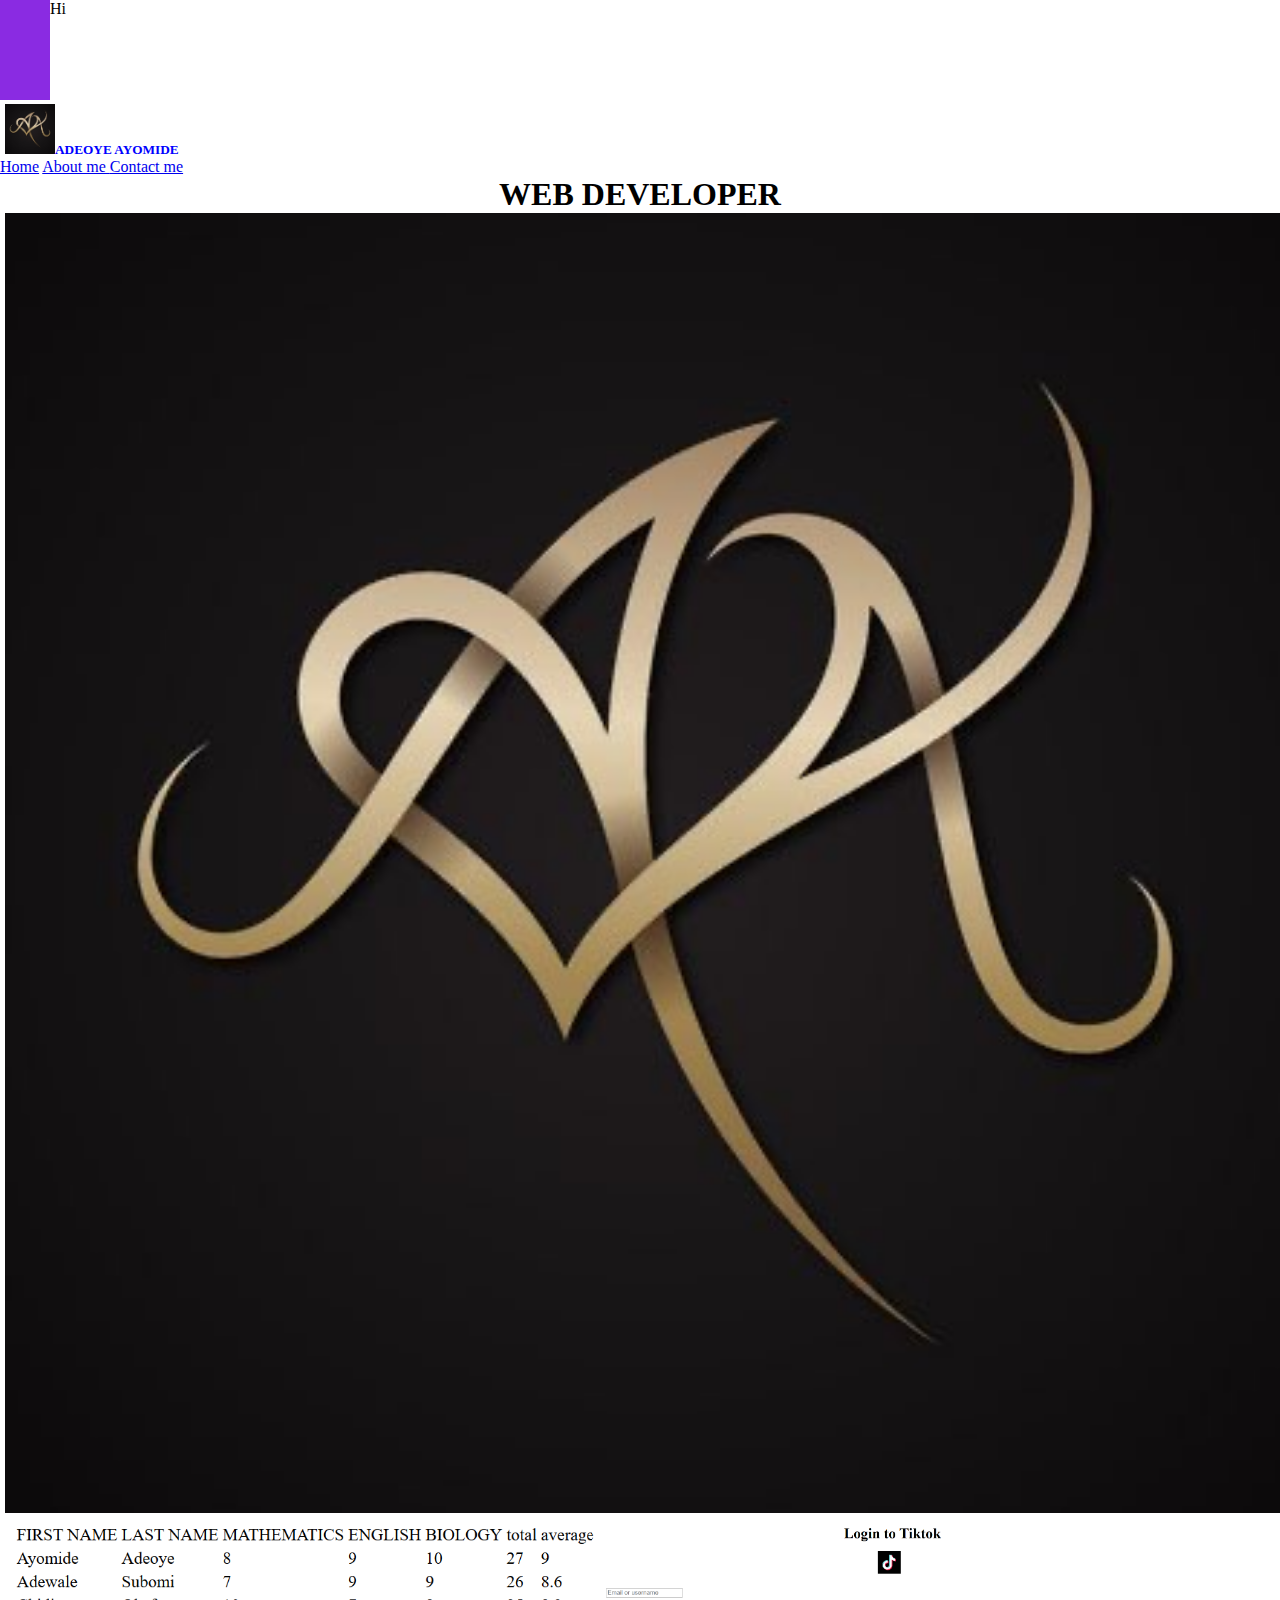
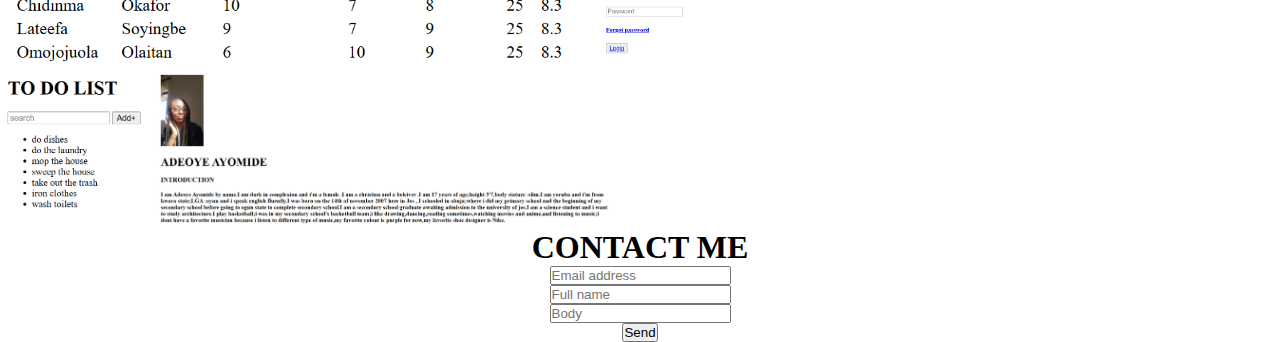
<file: index.html>
<!DOCTYPE html>
<html>
    <head>
        <title>AA</title>
        <style>
            img{
                height: 1300px;
                padding-left: 5px;
            }
            h2{
                text-align: right;
            }
            h1{
                text-align: center;
            }
            h3{
                img{
                    height: 150px;
                }
            }
            h4{
                text-align: center;
            }
            h5{
                img{
                    height: 50px;
                }
            }
            </style>
            <link rel="stylesheet" href="./css/style.css">
            <link rel="stylesheet" href="a.css">
            </head>
    <body>
        <div class="chair">
            <div id="table"></div>
        <div class="box">
            <p>Hi</p>
        </div>
        </div>
        
    <h5 style="color: blue;"><img src="YE.JPG"  alt="">ADEOYE AYOMIDE</h5>
        <div>
            <a href="#">Home</a>
            <a href="#about">About me </a>
            <a href="#">Contact me </a>
        </div>
        <h1>WEB DEVELOPER</h1>
        <h2>
        <img src="YE.JPG" alt="">
        </h2>
        <h3 id="about">
            
            <img src="stu.png" alt="">
            <img src="tiktok.png" alt="">
            <img src="to do.png" alt="">
            <img src="ayo.png" alt="">

        </h3>
        <h1> CONTACT ME</h1>
        <h4>
            <input style="email" placeholder="Email address" id="index.html#Contact ">
        </h4>
        <h4><input style="text" placeholder="Full name" id="#Contact ">
        </h4>
        <h4>
            <input style="text" placeholder="Body" id="#Contact ">
        </h4>
        <h4>
            <button>Send</button>
            </h4>
        </body>
</html>
</file>
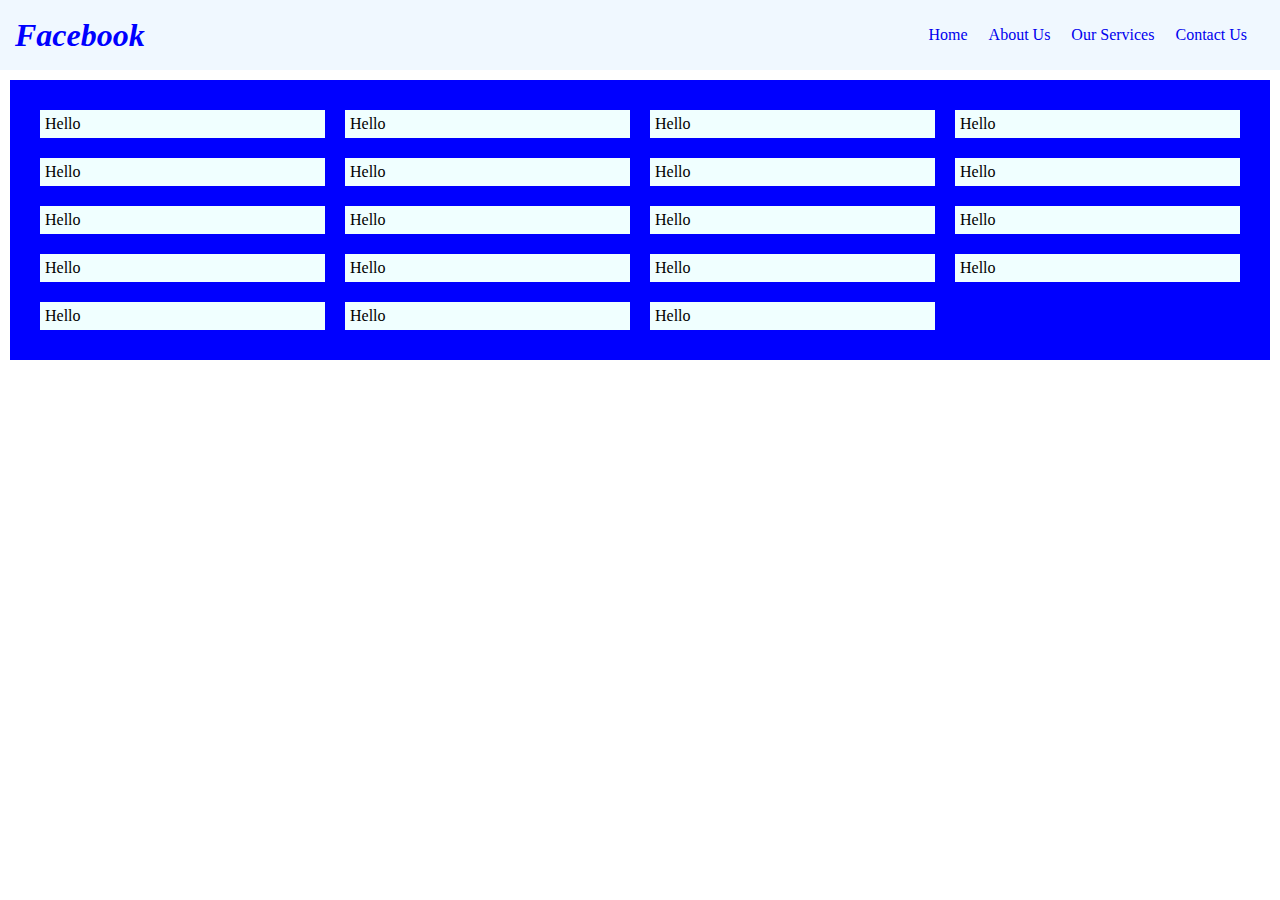
<file: header.html>
<!DOCTYPE html>
<html lang="en">
<head>
    <meta charset="UTF-8">
    <meta name="viewport" content="width=device-width, initial-scale=1.0">
    <title>Document</title>
    <link rel="stylesheet" href="./css/style.css">
</head>
<body>
    <!-- Header Section-->
    <header>
<div>
    <h1 class="logo">Facebook</h1>
</div>



<ul class="nav-links">
    <li><a class="nav-a" href="#">Home</a></li>
    <li><a class="nav-a" href="#">About Us</a></li>
    <li><a class="nav-a" href="#">Our Services</a></li>
    <li><a class="nav-a" href="#">Contact Us</a></li>
</ul>
    </header>

    <!--Hero Section-->
    <div>
        <div class="my-grid">
            <div class="grid-items">Hello</div>
            <div class="grid-items">Hello</div>
            <div class="grid-items">Hello</div>
            <div class="grid-items">Hello</div>
            <div class="grid-items">Hello</div>
            <div class="grid-items">Hello</div>
            <div class="grid-items">Hello</div>
            <div class="grid-items">Hello</div>
            <div class="grid-items">Hello</div>
            <div class="grid-items">Hello</div>
            <div class="grid-items">Hello</div>
            <div class="grid-items">Hello</div>
            <div class="grid-items">Hello</div>
            <div class="grid-items">Hello</div>
            <div class="grid-items">Hello</div>
            <div class="grid-items">Hello</div>
            <div class="grid-items">Hello</div>
            <div class="grid-items">Hello</div>
            <div class="grid-items">Hello</div>
        </div>
    </div>

    <!--About Us Section-->
</body>
</html>
</file>
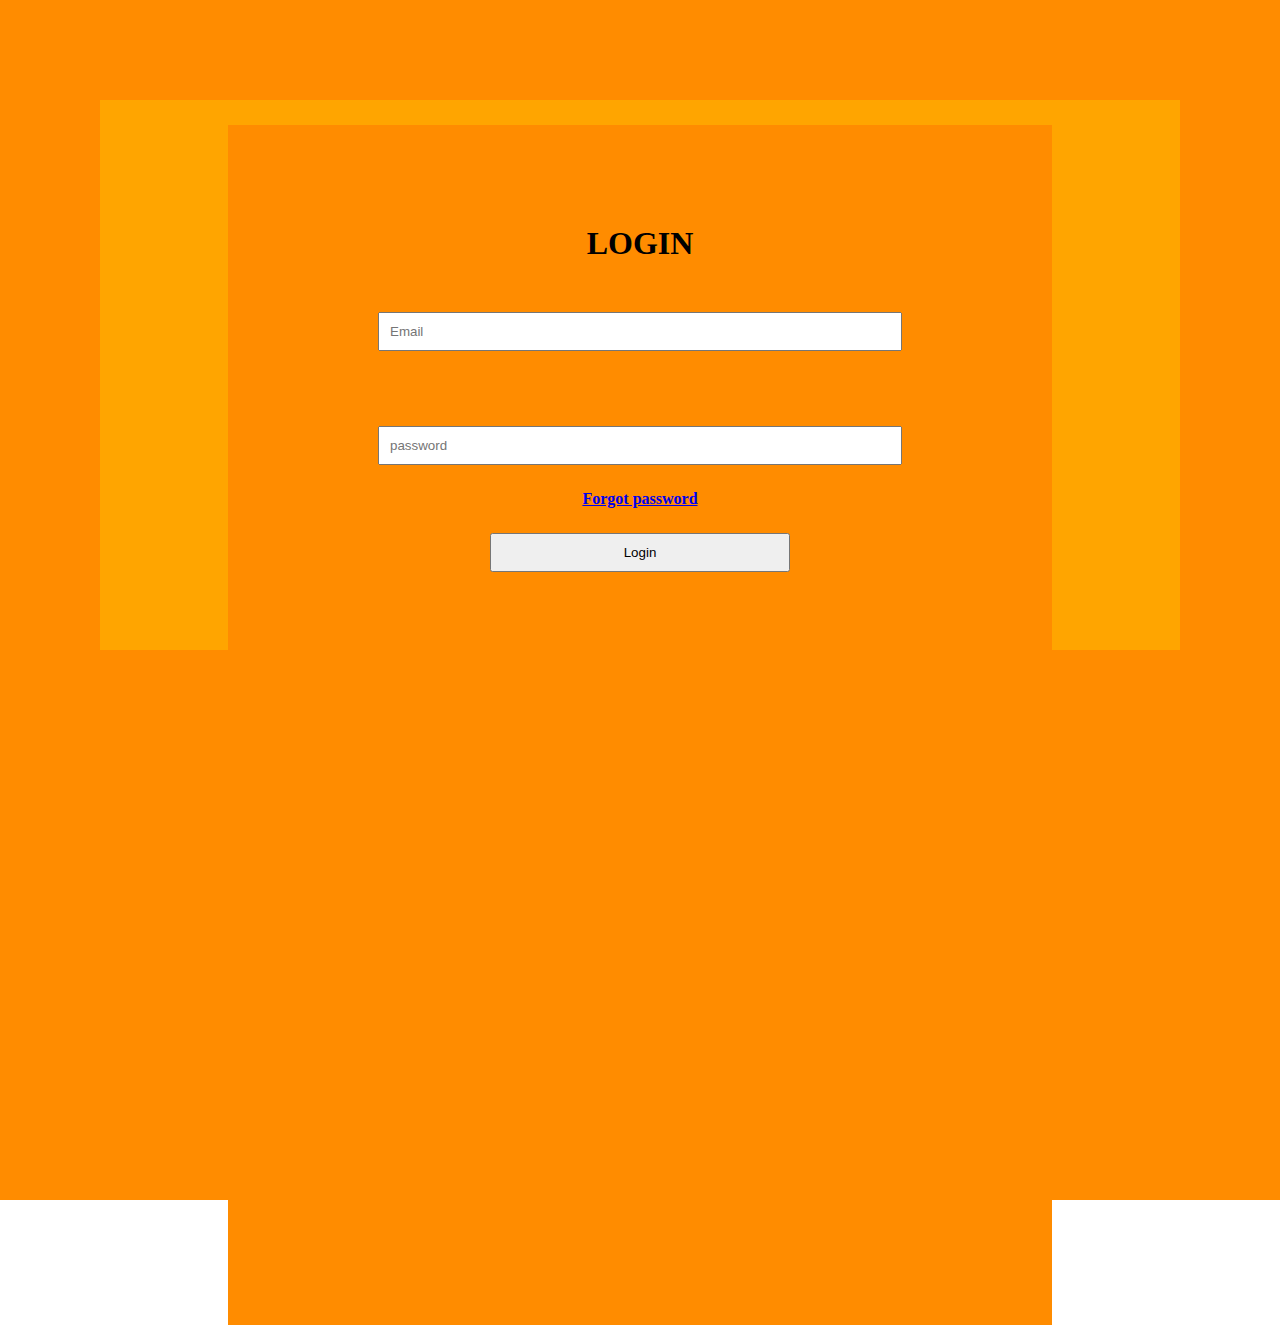
<file: login.html>
<!DOCTYPE html>
<html lang="en">
<head>
    <meta charset="UTF-8">
    <meta name="viewport" content="width=device-width, initial-scale=1.0">
    <title>Login</title>
    <link rel="stylesheet" href="./css/AY.css">
</head>
<body><div class="login">
    <div class="color">
        <div class="login" id="login">

    <h1>LOGIN</h1>
    <h2><input style="email" placeholder="Email" id="" class="log"></h2>
    <h2><input style="password" placeholder="password" id="" class="password"></h2>
    <h4><a href="#">Forgot password</a></h4>
    <h2><button class="top">Login</button></h2>
    </div>
    </div>
    </div>
</body>
</html>
</file>
<file: css/style.css>
* {
    margin: 0;
    padding: 0;
}

header {
    background-color: aliceblue;
    height: 70px;
    display: inline-flex;
    width: 100%;
    align-items:center;
    justify-content:space-between;
    
}

.my-grid {
    display: grid;
    grid-template-columns: auto auto auto auto;
    padding: 20px 20px;
    background-color: blue;
    margin: 10px 10px;
}

.grid-items {
    background-color: azure;
    margin: 10px 10px;
    padding: 5px 5px;
}

.logo {
    font-style: italic;
    margin-left: 15px;
    color: blue;
}

.nav-links {
    display: inline-flex;
}

.nav-links,li {
    list-style: none;
    margin-right: 15px;
}

.nav-a {
    text-decoration: none;
    border: none;
    border-bottom: none !important;
    padding: 3px;
}

.nav-a:hover {
    text-decoration: none;
color: lightcoral;
border: none !important;
border-bottom: 1px solid lightcoral !important;
}
</file>
<file: a.css>
#table{
   height: 100px;
   width: 50px;
   background-color: blueviolet;
}

* {
    margin: 0;
    padding: 0;
    
}

.chair {
    display: inline-flex;
}
</file>
<file: css/AY.css>
* {
    margin: 0;
    padding: 0;
}
header{
    background-color: darkorange;
    height: 70px;
    display: inline-flex !important;
    width: 100%;
    align-items: center;
    justify-content: space-between;
    padding: 0px 0px;
    margin: 0px 0px;
}
.name{
    font-style: italic;
    font-size: xx-large;
    text-align: center !important;
}
.ay-links{
   display: none;
}
.ay-links,li{
   list-style: none;
   margin-right: 15px;
}

.ay-a {
    text-decoration: none;
    color: black;
}
.ay-a:hover{
    color: blue;
}

.logo{
    margin: 0px 0px;
    background-color: bisque;
    display: inline-flex;
    width: 100%;
    justify-items: center;
    justify-content:space-around;
    padding: 0px 0px;
}
.my-grid{
    display: grid;
    grid-template-columns:auto auto auto auto ;
    color: darkorange;
    
}
.grid-items{
    height: 100px; 
    background-color: darkorange;
    padding: 10px 10px;
}
.contact{
    margin: 25px;
    padding: 10px;
    background-color:bisque;
    text-decoration:aliceblue;
    text-align: center;
    
    }
    .email{
        color: brown;
        margin: 15px;
        border-color: darkorange;
        width: 300px;
        outline: none;
        border: 1px darkorange solid;
        padding: 5px 5px;
    }
    .full{
        color: crimson;
        margin: 15px;
        border-color: darkorange;
        width: 300px;
        outline: none ;
        border: 1px darkorange solid;
        padding: 5px 5px;
    }
    .body{
        color: blueviolet;
        margin: 15px;
        border-color: darkorange;
        width: 300px;
        outline: none;
        border: 1px darkorange solid;
        padding: 5px 5px;
    }
    .button{
        color: white;
        width: 300px;
        margin: 5px;
        border-color: darkorange;
        outline: none;
        border: none;
        background-color: darkorange;
        padding: 10px;
    }
    .login{
        background-color: darkorange;
        height: 1000px;
        text-align: center;
        padding: 100px;
        
    }
    .color{
        background-color: orange;
        height: 500px;
        justify-items: center;
        padding: 25px;
    }
    .log{
        padding: 10px;
        width: 500px;
        margin: 50px;
    }
    .password{
        padding: 10px;
        width: 500px;
        margin: 25px;
    }
    .top{
        padding: 10px;
        width: 300px;
        margin: 25px;
    }

    @media screen and (min-width: 600px) {


.ay-links {
    display: inline-flex;
    
}
        
    }
</file>
